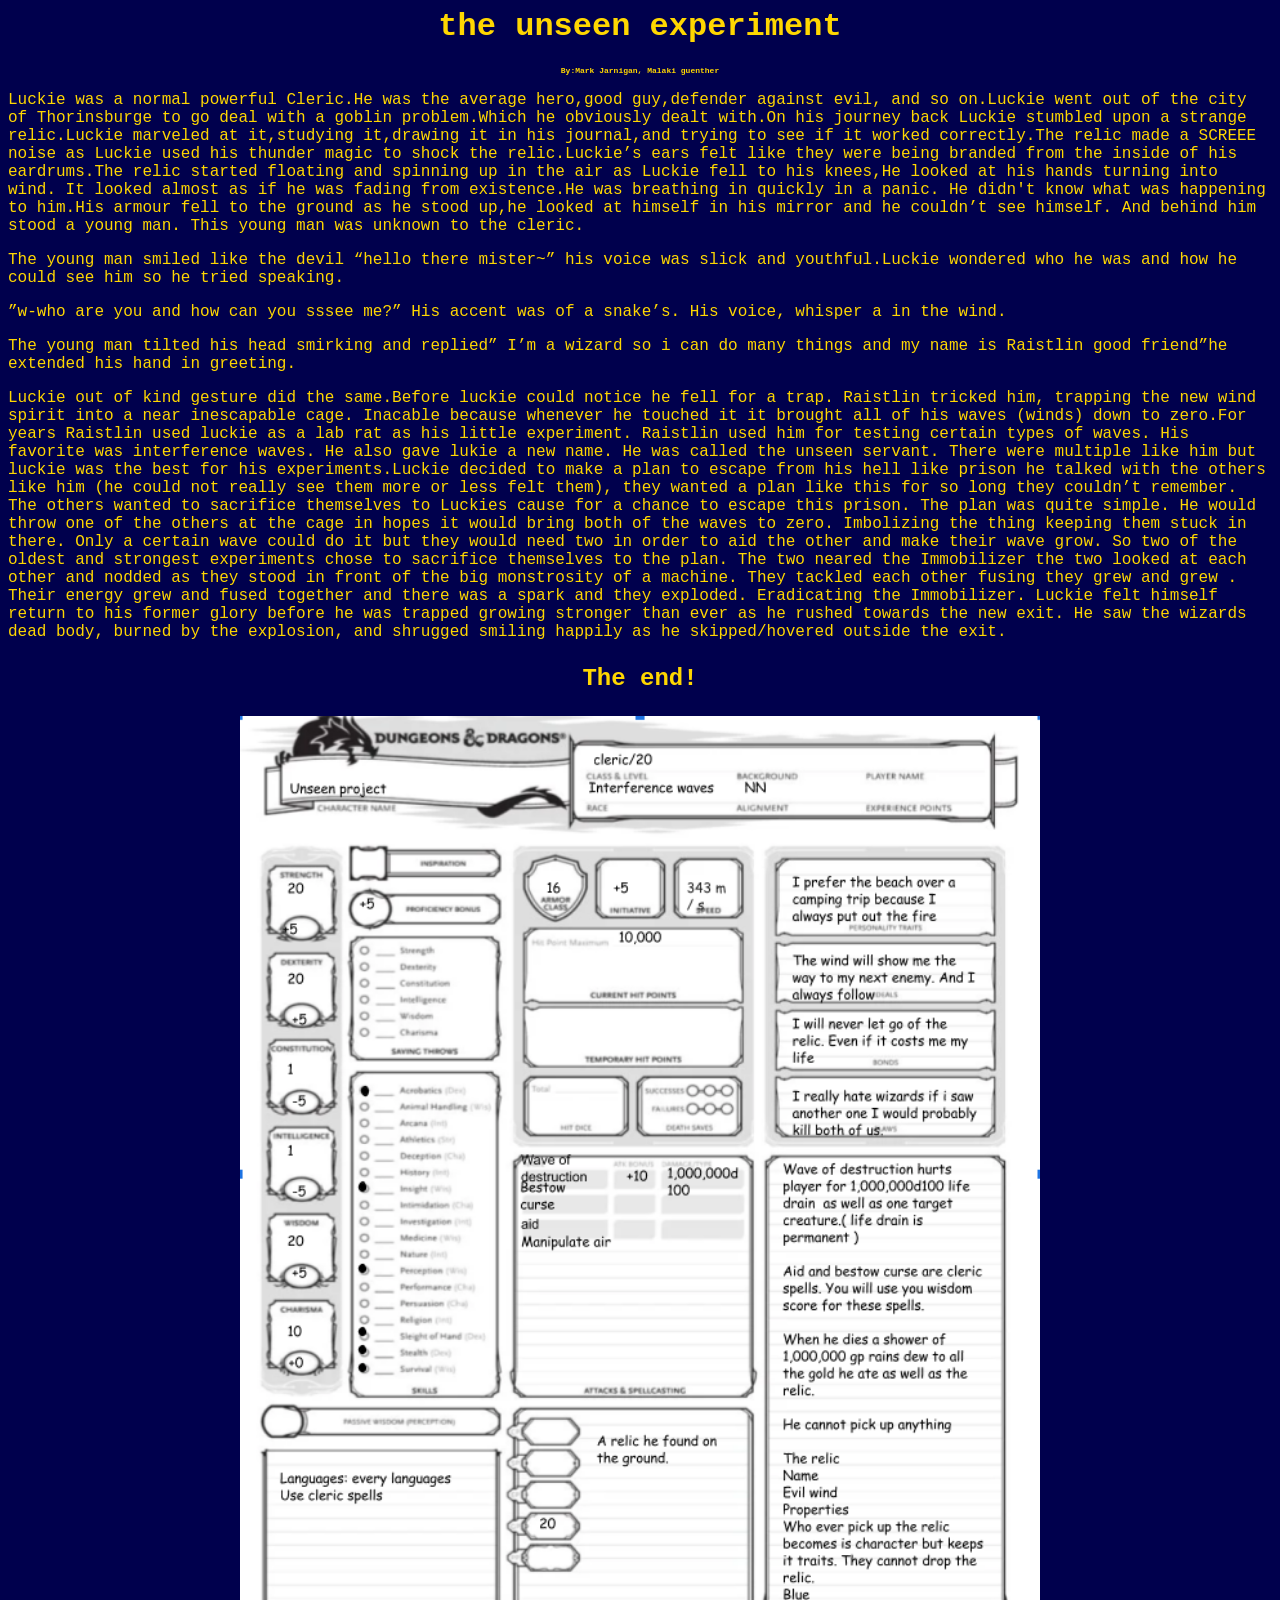
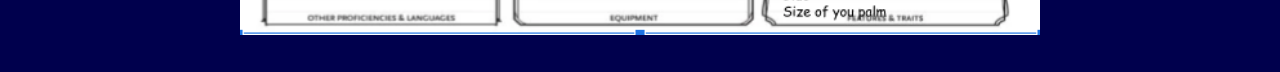
<file: index.html>
<html>
  <head>
    <meta charset="utf-8">
    <title>dnd character</title>
    <link rel="stylesheet" href="style.css" type="text/css">
  </head>
  <body>
    <div>
      <h1 class="title">the unseen experiment</h1>
      <h5>By:Mark Jarnigan, Malaki guenther</h5>
      <p>Luckie was a normal powerful Cleric.He was the average hero,good guy,defender against evil, and so on.Luckie went out of the city of Thorinsburge to go deal with a goblin problem.Which he obviously dealt with.On his journey back Luckie stumbled upon a strange relic.Luckie marveled at it,studying it,drawing it in his journal,and trying to see if it worked correctly.The relic made a SCREEE noise as Luckie used his thunder magic to shock the relic.Luckie’s ears felt like they were being branded from the inside of his eardrums.The relic started floating and spinning up in the air as Luckie fell to his knees,He looked at his hands turning into wind. It looked almost as if he was fading from existence.He was breathing in quickly in a panic. He didn't know what was happening to him.His armour fell to the ground as he stood up,he looked at himself in his mirror and he couldn’t see himself. And behind him stood a young man. This young man was unknown to the cleric.</p>
      <p>The young man smiled like the devil “hello there mister~” his voice was slick and youthful.Luckie wondered who he was and how he could see him so he tried speaking.
      </p>
      <p>”w-who are you and how can you sssee me?” His accent was of a snake’s. His voice, whisper a in the wind. </p>
      <p>The young man tilted his head smirking and replied” I’m a wizard so i can do many things and my name is Raistlin good friend”he extended his hand in greeting.</p>
      <p>Luckie out of kind gesture did the same.Before luckie could notice he fell for a trap. Raistlin tricked him, trapping the new wind spirit into a near inescapable cage. Inacable because whenever he touched it it brought all of his waves (winds) down to zero.For years Raistlin used luckie as a lab rat as his little experiment. Raistlin used him for testing certain types of waves. His favorite was interference waves. He also gave lukie a new name. He was called the unseen servant. There were multiple like him but luckie was the best for his experiments.Luckie decided to make a plan to escape from his hell like prison he talked with the others like him (he could not really see them more or less felt them), they wanted a plan like this for so long they couldn’t remember. The others wanted to sacrifice themselves to Luckies cause for a chance to escape this prison. The plan was quite simple. He would throw one of the others at the cage in hopes it would bring both of the waves to zero. Imbolizing the thing keeping them stuck in there. Only a certain wave could do it but they would need two in order to aid the other and make their wave grow. So two of the oldest and strongest experiments chose to sacrifice themselves to the plan. The two neared the Immobilizer the two looked at each other and nodded as they stood in front of the big monstrosity of a machine. They tackled each other fusing they grew and grew . Their energy grew and fused together and there was a spark and they exploded. Eradicating the Immobilizer. Luckie felt himself return to his former glory before he was trapped growing stronger than ever as he rushed towards the new exit. He saw the wizards dead body, burned by the explosion, and shrugged smiling happily as he skipped/hovered outside the exit.</p>
      <p class="end">The end!</p>
    </div>
    <div class="centered">
      <img src="character sheet for website.png" width=800px>
    </div>
  </body>
</html>
</file>
<file: style.css>
body {
  background-color:#00004d;
  color:#FFD700;
  font-family:"monaco","Consolas","Lucida Console",monospace,sans-serif;
}
h1 {
  text-align:center;
}
h5 {
  text-align:center;
  font-size:8px;
}
.centered {
  text-align:center;
}
.end {
  font-weight:bold;
  text-align:center;
  font-size:24px;
}
</file>
